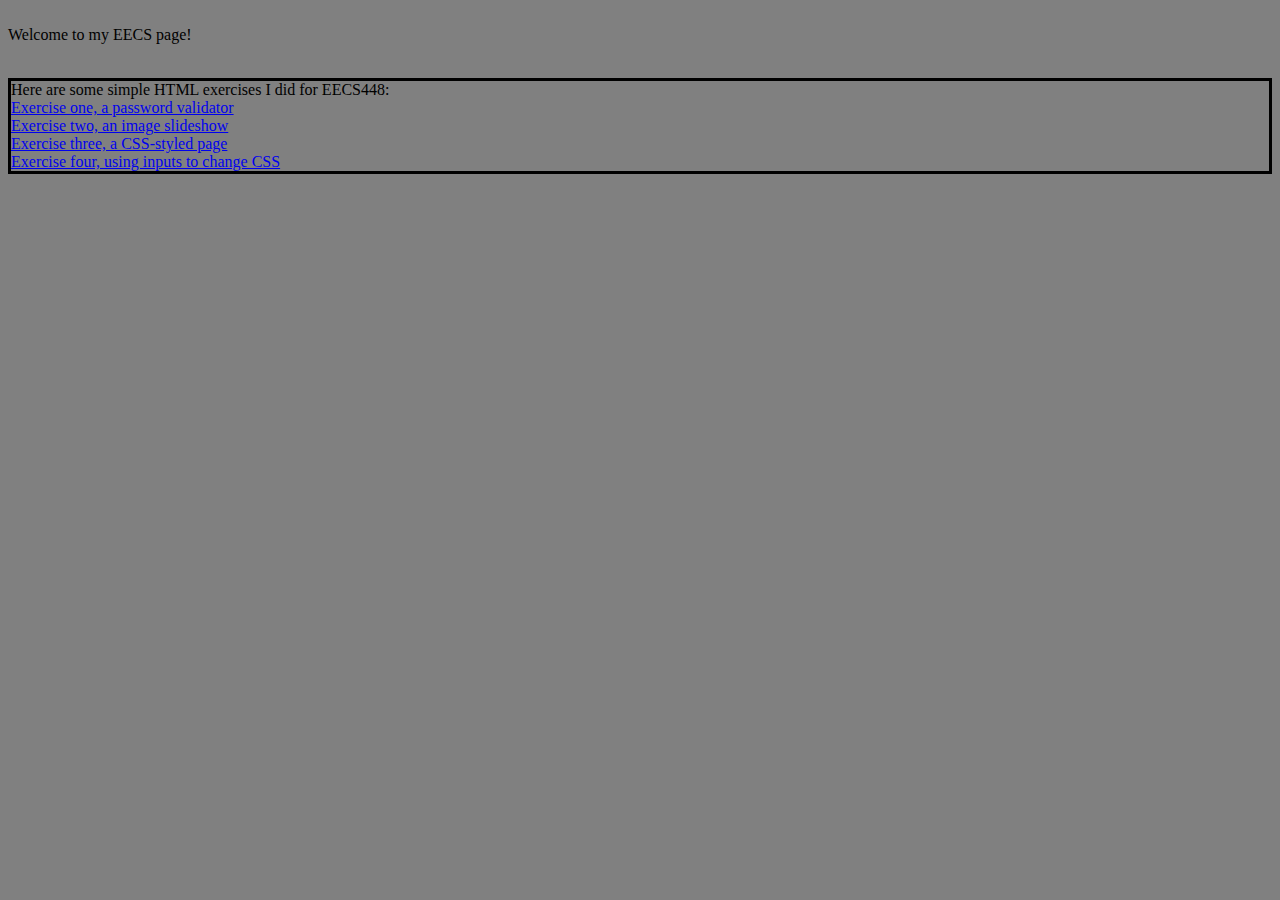
<file: Exercise5/index.html>
<html>
<head>
<style>
body {background-color: gray;}

p.solid {border-style: solid;}

a:hover
{
    color: blue
}

</style>
</head>
<body>


<br> Welcome to my EECS page! <br> <br>

<p class="solid">
Here are some simple HTML exercises I did for EECS448:

<br>
<a href="Exercise1/passwordValidation.html">Exercise one, a password validator</a>
<br>
<a href="Exercise2/slideshow.html">Exercise two, an image slideshow</a>
<br>
<a href="Exercise3/profile.html">Exercise three, a CSS-styled page</a>
<br>
<a href="Exercise4/cssMani.html">Exercise four, using inputs to change CSS</a>
</p>

</body>
</html>
</file>
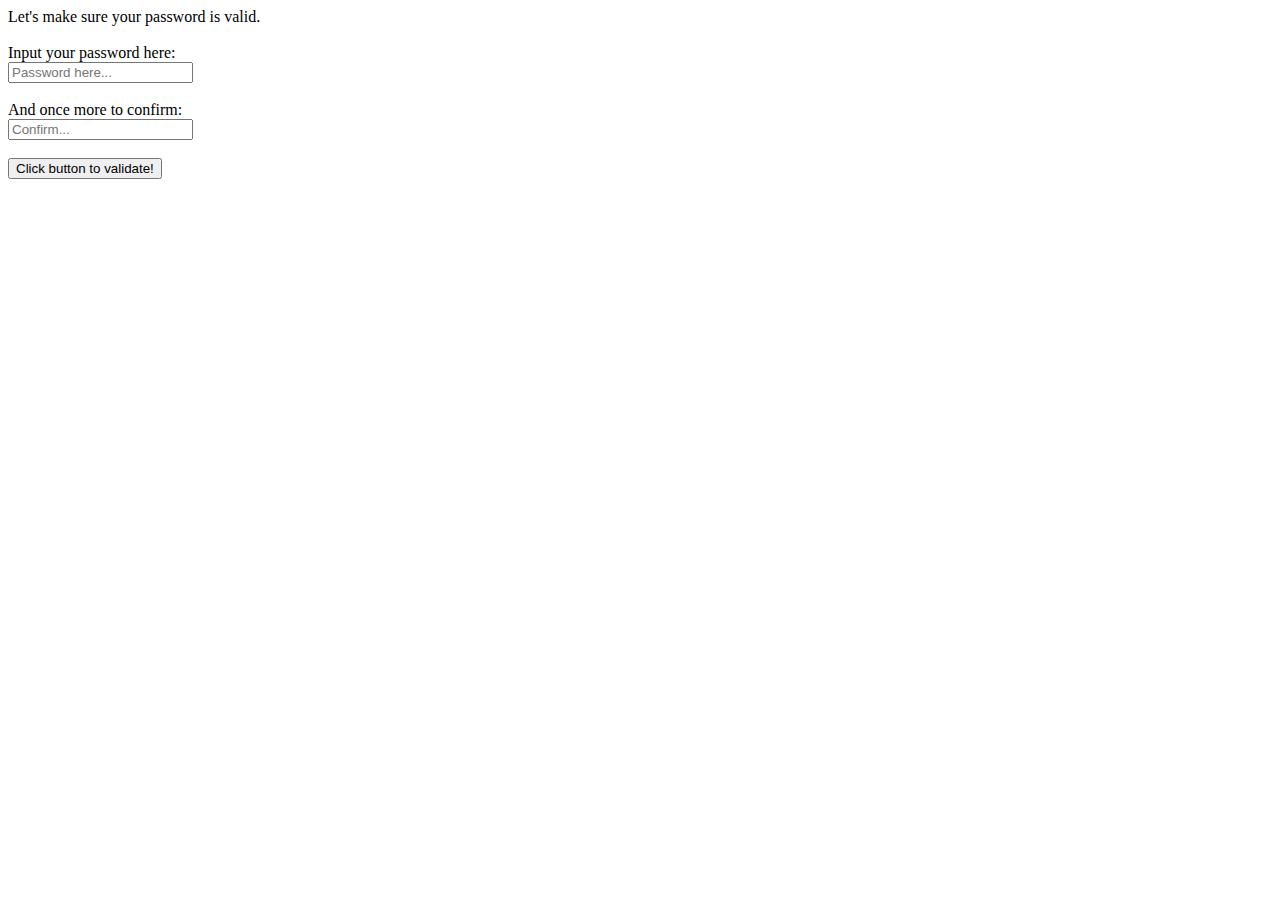
<file: Exercise1/passwordValidation.html>
<html>
	<head>
		<title> Let's validate your password. </title>
	 
		<script src="jsPassword.js">
        	</script>
	
	</head>

	<body>
		Let's make sure your password is valid. <br> <br>
		Input your password here:
		<br>
		<input type="password" id="password1" placeholder="Password here...">
		<br><br>			
		And once more to confirm:
		<br>
                <input type="password" id="password2" placeholder="Confirm...">
		<br><br>
		<button onclick="checkIfValid()">Click button to validate!</button>
	</body>
</html>
</file>
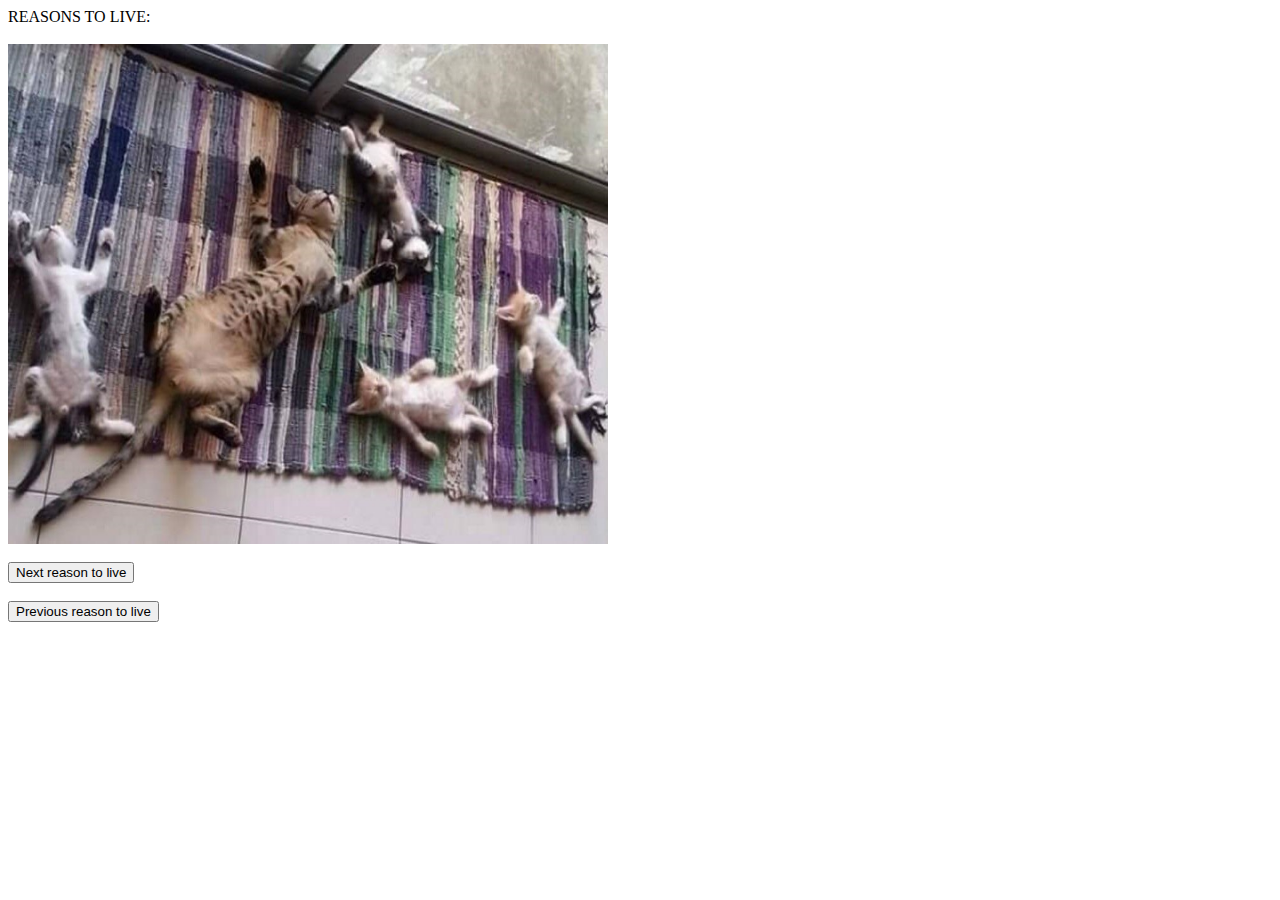
<file: Exercise2/slideshow.html>
<html>
        <head>
                <title> Reasons to Live </title>

                <script src="jsSlideshow.js">
                </script>

        </head>

        <body>
                REASONS TO LIVE: <br> <br>
                <img id="mainPic" src="RTL1.jpg" height="500" width="600">
                <br><br>
		<button onclick="Next()">Next reason to live</button>
                <br><br>
                <button onclick="Previous()">Previous reason to live</button>
        </body>
</html>
</file>
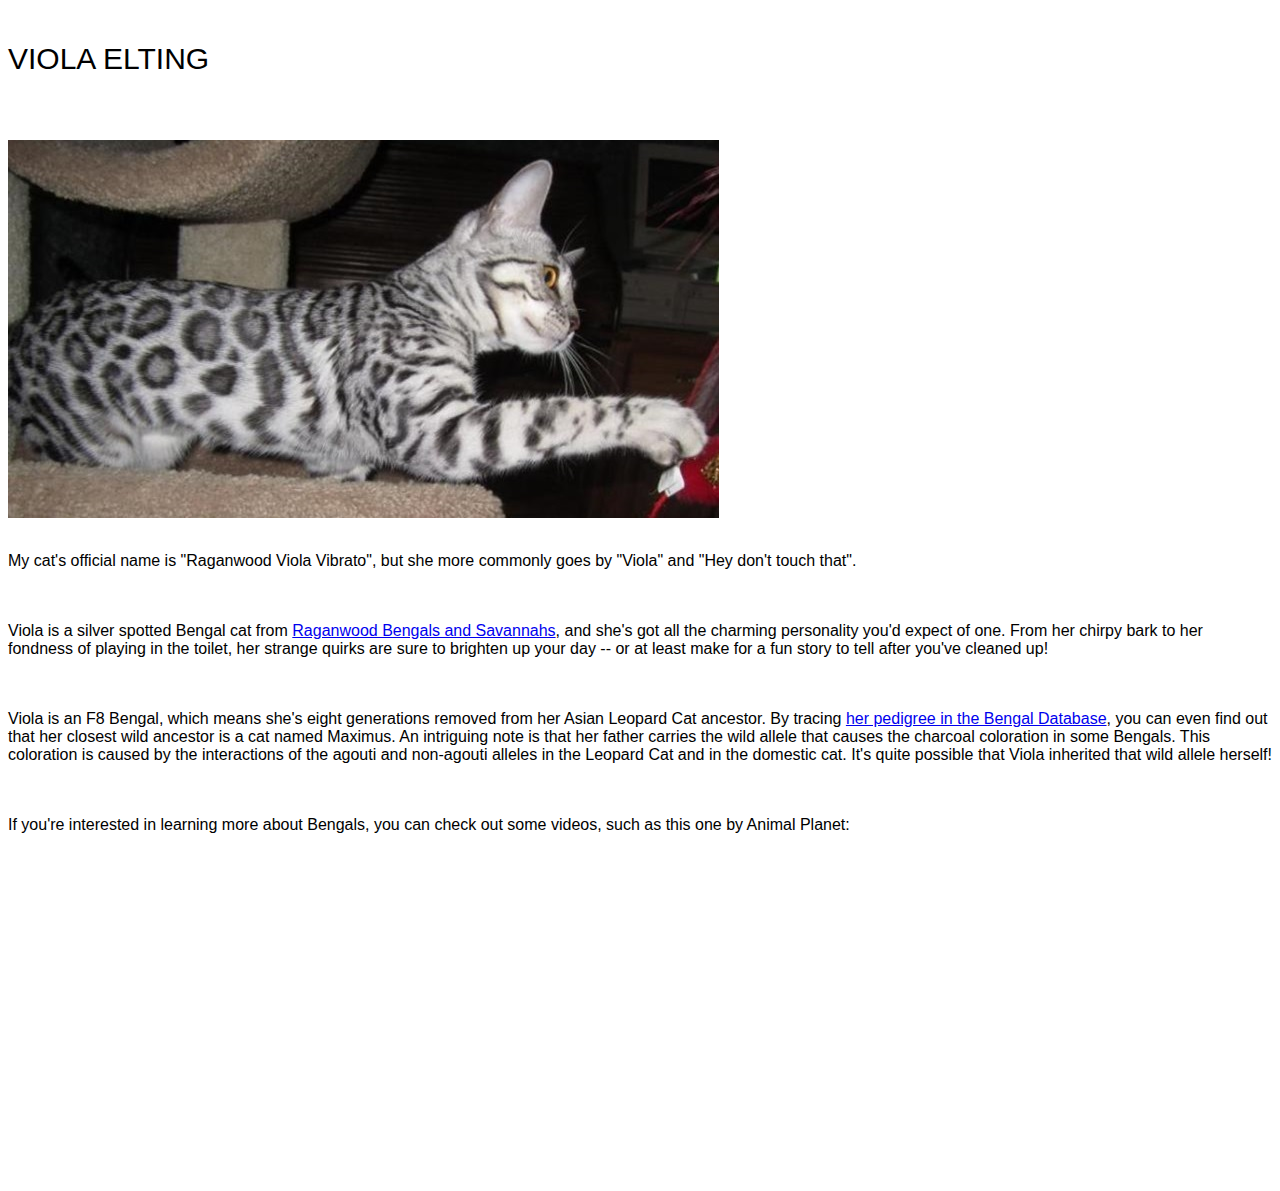
<file: Exercise3/profile.html>
<html>
        <head>
                <title> Viola's Profile </title>

                <link href="myStyle.css"
            	rel="stylesheet"
            	type="text/css"/>

        </head>

        <body>
                <p class="title"><br> VIOLA ELTING<br><br></p>
                <img id="mainPic" src="Viola.jpg">
                <br>
		
		<p><br>My cat's official name is "Raganwood Viola Vibrato", but she more 
commonly 
goes by "Viola" and "Hey don't touch that".<br><br> </p>
		
		<p><br>Viola is a silver spotted Bengal cat from <a 
href="https://www.facebook.com/pages/category/Pet-Store/Raganwood-Bengals-Savannahs-260073734037980/"> 
Raganwood Bengals and Savannahs</a>, and she's got all the charming personality 
you'd expect of one. From her chirpy bark to her fondness of playing in the toilet, her 
strange quirks are sure to brighten up your day -- or at least make for a fun story to tell 
after you've cleaned up!<br><br></p>
	
		<p><br>Viola is an F8 Bengal, which means she's eight generations removed 
from her 
Asian Leopard Cat ancestor. By tracing <a 
href="https://bengalpedigrees.com/kitten.php?sticanum=SBT051309017&dticanum=SBT031008017">her 
pedigree in the Bengal Database</a>, you can even find out that her closest wild ancestor is a cat named Maximus. An intriguing note is that her 
father carries the wild allele that causes the charcoal coloration in some Bengals. This 
coloration is caused by the interactions of the agouti and non-agouti alleles in the Leopard 
Cat and in the domestic cat. It's quite possible that Viola inherited that wild allele 
herself! <br><br></p>
		
		<p><br>If you're interested in learning more about Bengals, you can check 
out some 
videos, such as this one by Animal Planet:<br><br> </p>

<iframe width="560" height="315" src="https://www.youtube.com/embed/yc8yHE8d3zY" 
frameborder="0" allow="accelerometer; autoplay; encrypted-media; gyroscope; picture-in-picture" 
allowfullscreen></iframe>

        </body>
</html>
</file>
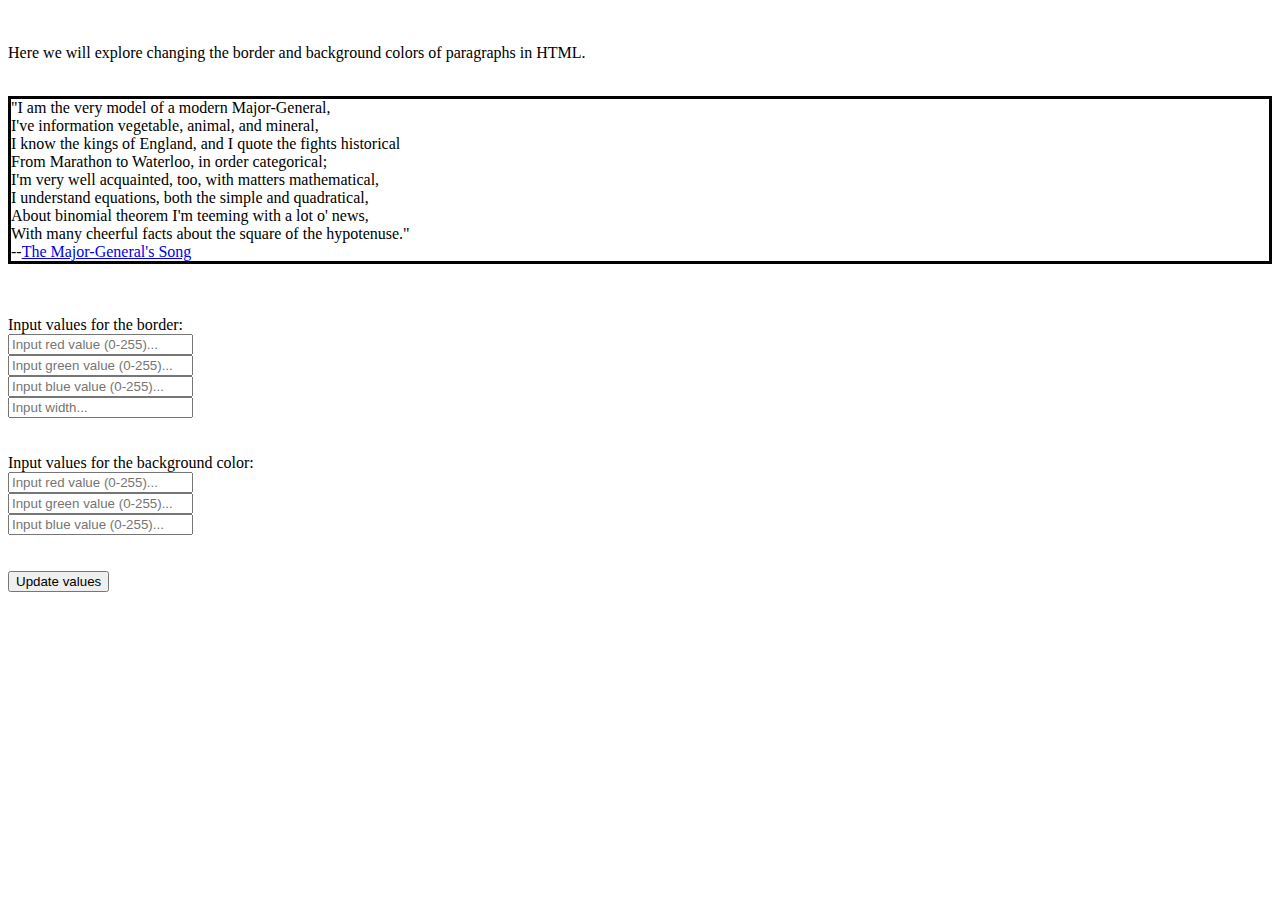
<file: Exercise4/cssMani.html>
<html>
        <head>
                <title> Manipulating CSS </title>

                <script src="jsCssMani.js">
                </script>
		
		<style>
		p.solid {border-style: solid;}
		</style>

        </head>

        <body>
                <br><br>Here we will explore changing the border and background colors of paragraphs in HTML.<br><br>

<p class="solid" id="myPar"> "I am the very model of a modern Major-General,<br>
I've information vegetable, animal, and mineral,<br>
I know the kings of England, and I quote the fights historical<br>
From Marathon to Waterloo, in order categorical;<br>
I'm very well acquainted, too, with matters mathematical,<br>
I understand equations, both the simple and quadratical,<br>
About binomial theorem I'm teeming with a lot o' news,<br>
With many cheerful facts about the square of the hypotenuse."<br>
--<a href="https://en.wikipedia.org/wiki/Major-General%27s_Song">The Major-General's Song</a></p>

		<br><br>Input values for the border:<br>
		<input type="text" id="bordR" placeholder="Input red value (0-255)..." ><br>
		<input type="text" id="bordG" placeholder="Input green value (0-255)..." ><br>
		<input type="text" id="bordB" placeholder="Input blue value (0-255)..." ><br>
		<input type="text" id="bordWid" placeholder="Input width..."><br>

                <br><br>Input values for the background color:<br>
		<input type="text" id="backR" placeholder="Input red value (0-255)..." ><br>
		<input type="text" id="backG" placeholder="Input green value (0-255)..." ><br>
		<input type="text" id="backB" placeholder="Input blue value (0-255)..." ><br>

		<br><br> 
                <button onclick="updateValues()">Update values</button>
        </body>
</html>
</file>
<file: Exercise3/myStyle.css>
p
{
    background-color: white;
    color: black;
    font-family: arial;
}

p.title
{
    background-color: white;
    color:black;
    font-family: arial;
    font-size: 30;
}

body
{

    background-image: url(https://wallpaperbro.com/img/310271.jpg);
    background-size: 100%;
    background-repeat: no-repeat;
    background-attachment: fixed;
}

a:hover
{
    color: blue
}
</file>
